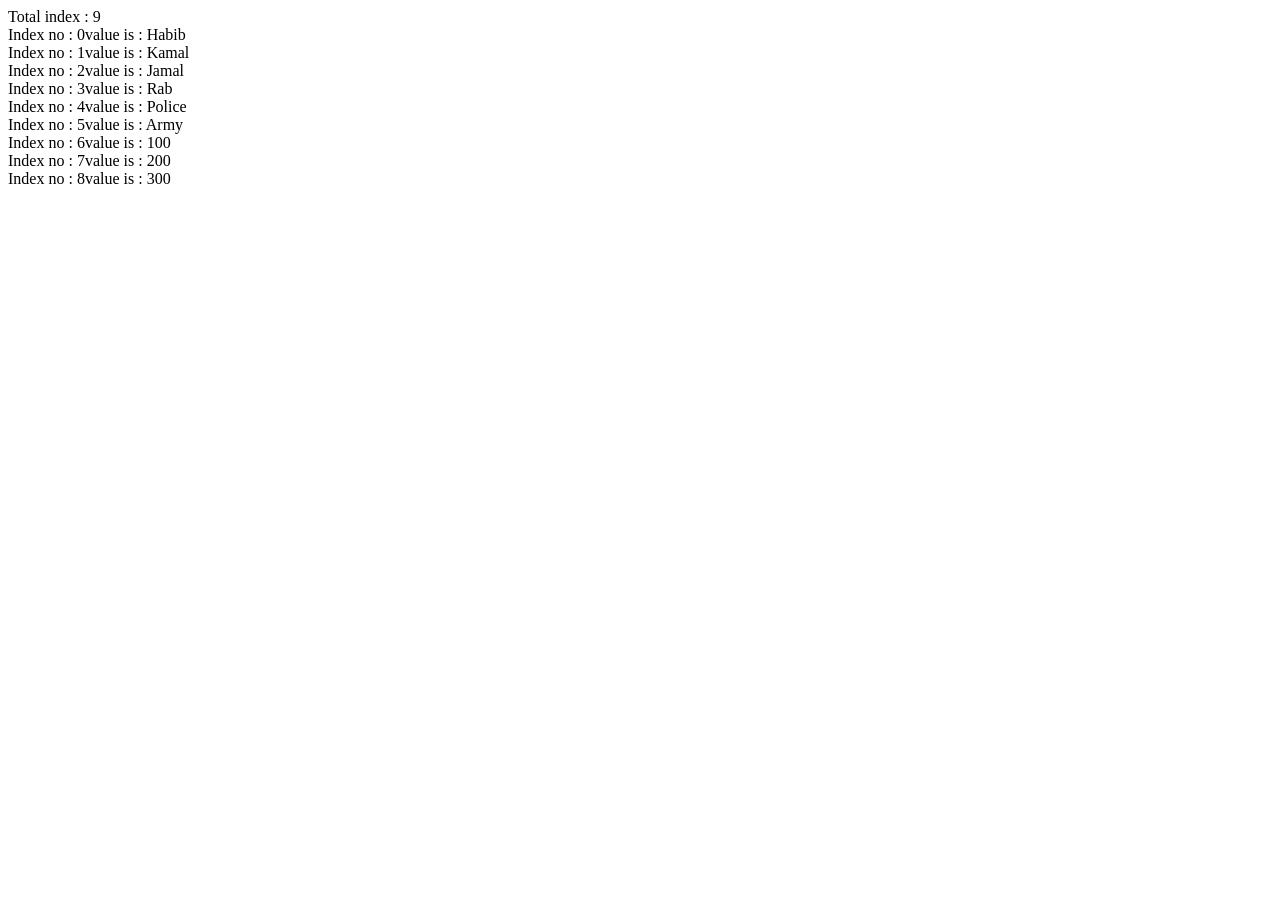
<file: Array js/index.html>
<!DOCTYPE html>
<html lang="en">
<head>
    <meta charset="UTF-8">
    <meta name="viewport" content="width=device-width, initial-scale=1.0">
    <title>Array</title>
</head>
<body>
    <!-- ARRAY -->


    <script>
        var data = ['Habib','Kamal','Jamal','Rab','Police','Army', 100, 200, 300];
        document.write('Total index : ' + data.length);
        document.write('<br/>');
        for(index in data)
    {
        document.write('Index no : ' + index + 'value is : ' + data[index] + '<br/>')
    }
    </script>


    <!-- <script>
        var student = [];
        student ['name'] = 'Habib';
        student ['age'] = 19;
        document.write(student['age']);
    </script> -->


</body>
</html>
</file>
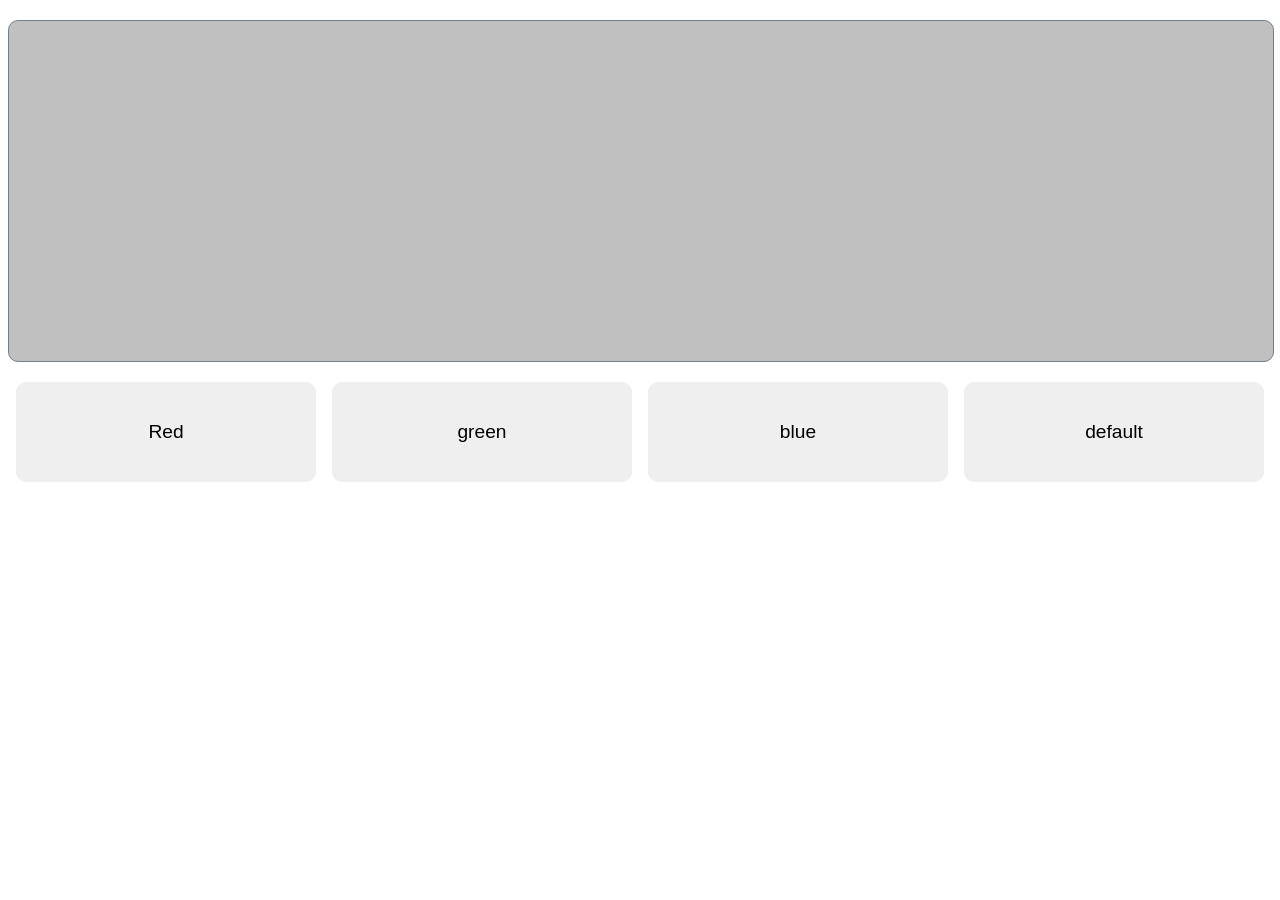
<file: Color slider/color slider.html>
<!DOCTYPE html>
<html lang="en">
<head>
    <meta charset="UTF-8">
    <meta name="viewport" content="width=device-width, initial-scale=1.0">
    <title>Document</title>
    <style>
        button{
            height: 100px;
            width: 300px;
            border-radius: 10px;
            border: none;
            font-size: larger;
            margin: auto;
        }
        .div-one{
            height: 300px;
            width: 100%;
            border-radius: 10px;
            margin: 20px 0px;
            padding: 20px 0px;
            border: 1px solid slategrey;
            background-color: silver;
        }
    </style>
</head>
<body>
    <!-- =====Div color Change====== -->
    <div class="div-one" id="divOne"></div>
    
    <div style="display: flex;">
        <button type="button" id="redbtn">Red</button>
        <button type="button" id="greenbtn">green</button>
        <button type="button" id="bluebtn">blue</button>
        <button type="button" id="defaultbtn">default</button>

    </div>





    <script>
        var redbtn = document.getElementById('redbtn');
        redbtn.onclick = function() {
            var divOne = document.getElementById('divOne');
            divOne.style.backgroundColor = 'red';
        }

        var greenbtn = document.getElementById('greenbtn');
        greenbtn.onclick = function() {
            var divOne = document.getElementById('divOne');
            divOne.style.backgroundColor = 'green';
        }

        var bluebtn = document.getElementById('bluebtn');
        bluebtn.onclick = function() {
            var divOne = document.getElementById('divOne');
            divOne.style.backgroundColor = 'blue';
        }

        var defaultbtn = document.getElementById('defaultbtn');
        defaultbtn.onclick = function() {
            var divOne = document.getElementById('divOne');
            divOne.style.backgroundColor = 'silver';
        }

    </script>
</body>
</html>
</file>
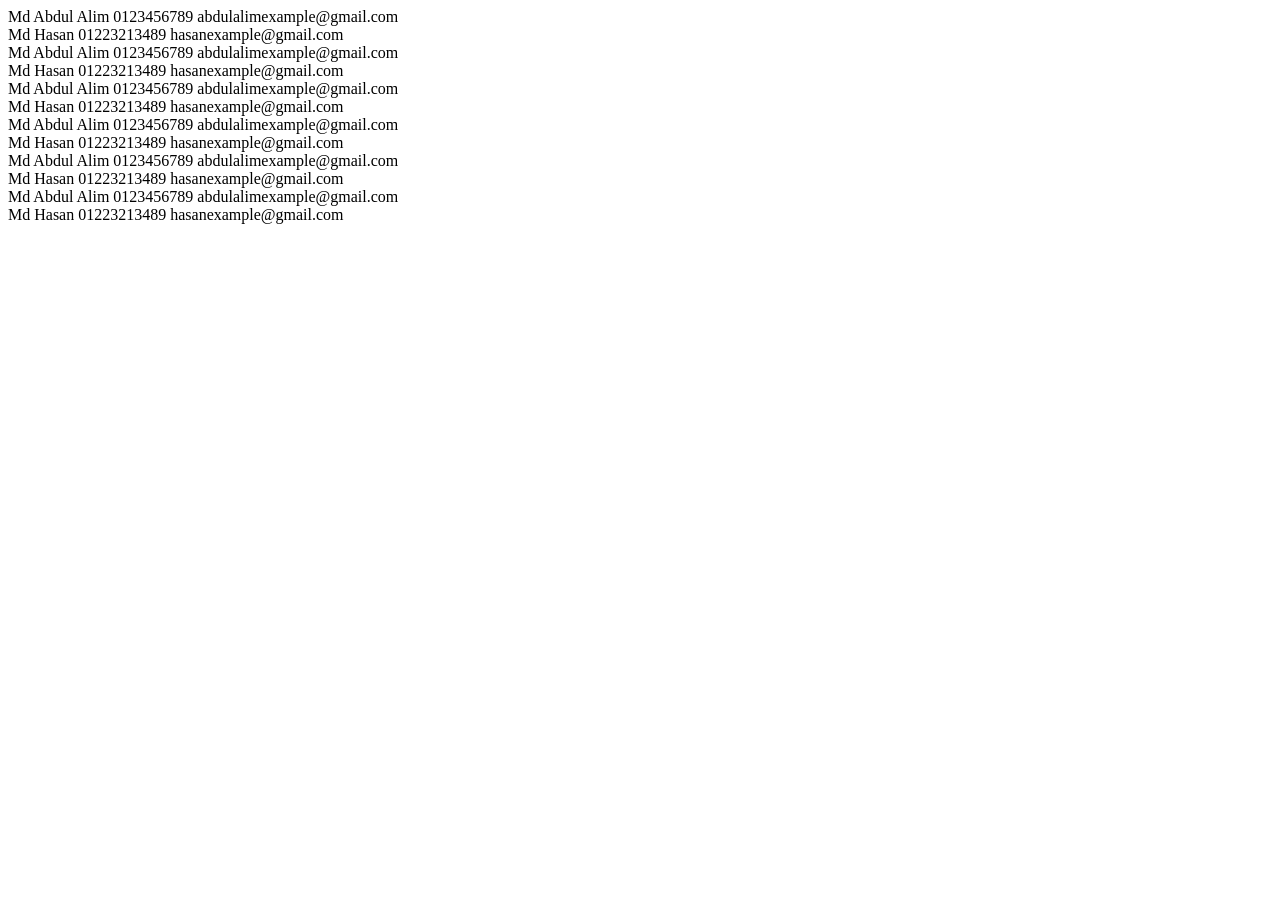
<file: Object js/object.html>
<!DOCTYPE html>
<html lang="en">
<head>
    <meta charset="UTF-8">
    <meta name="viewport" content="width=device-width, initial-scale=1.0">
    <title>Object</title>
</head>
<body>
    

    <Script>

            var data = 10; // Single variable
            // document.write(data);

            var data = [10, 20, 30];  // Array
            // document.write(data[0]);

            var data = {name: 'Abdul',agr:'24', city: 'Rajsahahi'} // Object
            // document.write(data.name);


            // Array of Object

            var students = [
                {name: 'Md Abdul Alim', mobile: '0123456789', email: 'abdulalimexample@gmail.com'},
                {name: 'Md Hasan', mobile: '01223213489', email: 'hasanexample@gmail.com'},
                {name: 'Md Abdul Alim', mobile: '0123456789', email: 'abdulalimexample@gmail.com'},
                {name: 'Md Hasan', mobile: '01223213489', email: 'hasanexample@gmail.com'},
                {name: 'Md Abdul Alim', mobile: '0123456789', email: 'abdulalimexample@gmail.com'},
                {name: 'Md Hasan', mobile: '01223213489', email: 'hasanexample@gmail.com'},
                {name: 'Md Abdul Alim', mobile: '0123456789', email: 'abdulalimexample@gmail.com'},
                {name: 'Md Hasan', mobile: '01223213489', email: 'hasanexample@gmail.com'},
                {name: 'Md Abdul Alim', mobile: '0123456789', email: 'abdulalimexample@gmail.com'},
                {name: 'Md Hasan', mobile: '01223213489', email: 'hasanexample@gmail.com'},
                {name: 'Md Abdul Alim', mobile: '0123456789', email: 'abdulalimexample@gmail.com'},
                {name: 'Md Hasan', mobile: '01223213489', email: 'hasanexample@gmail.com'},
            ];


            // document.write(students[2].name);


            for(key in students){
                document.write(students[key].name + ' ' + students[key].mobile + ' ' + students[key].email+'<br/>');
            }



    </Script>
</body>
</html>
</file>
